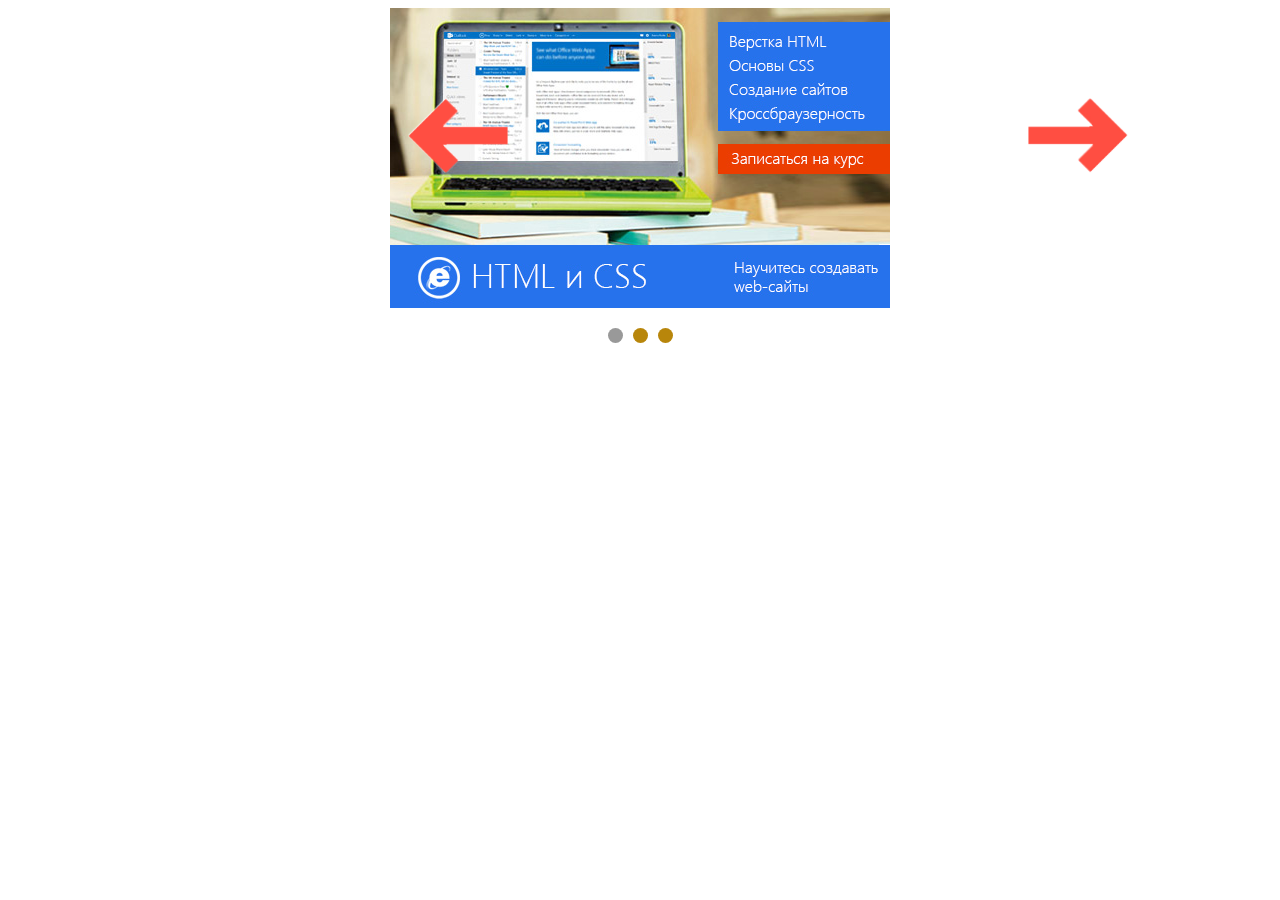
<file: Carusel/index.html>
<!DOCTYPE html>
<html lang="en">

<head>
    <meta charset="UTF-8">
    <title>Carusel Demo</title>
    <link rel="stylesheet" href="carusel.css">
</head>

<body>
    <div>
        <div id="carusel">
            <img src="html.jpg" alt="html" />
            <img src="html5.jpg" alt="hrml5" />
            <img src="jq.jpg" alt="jQuery" />
            <div id="arrow">
                <div id="arrowLeft">
                    <img src="left.png" alt="leftArrow">
                </div>
                <div id="arrowRight">
                    <img src="right.png" alt="rightArrow">
                </div>
            </div>
        </div>


        <script src="carusel.js"></script>
</body>

</html>
</file>
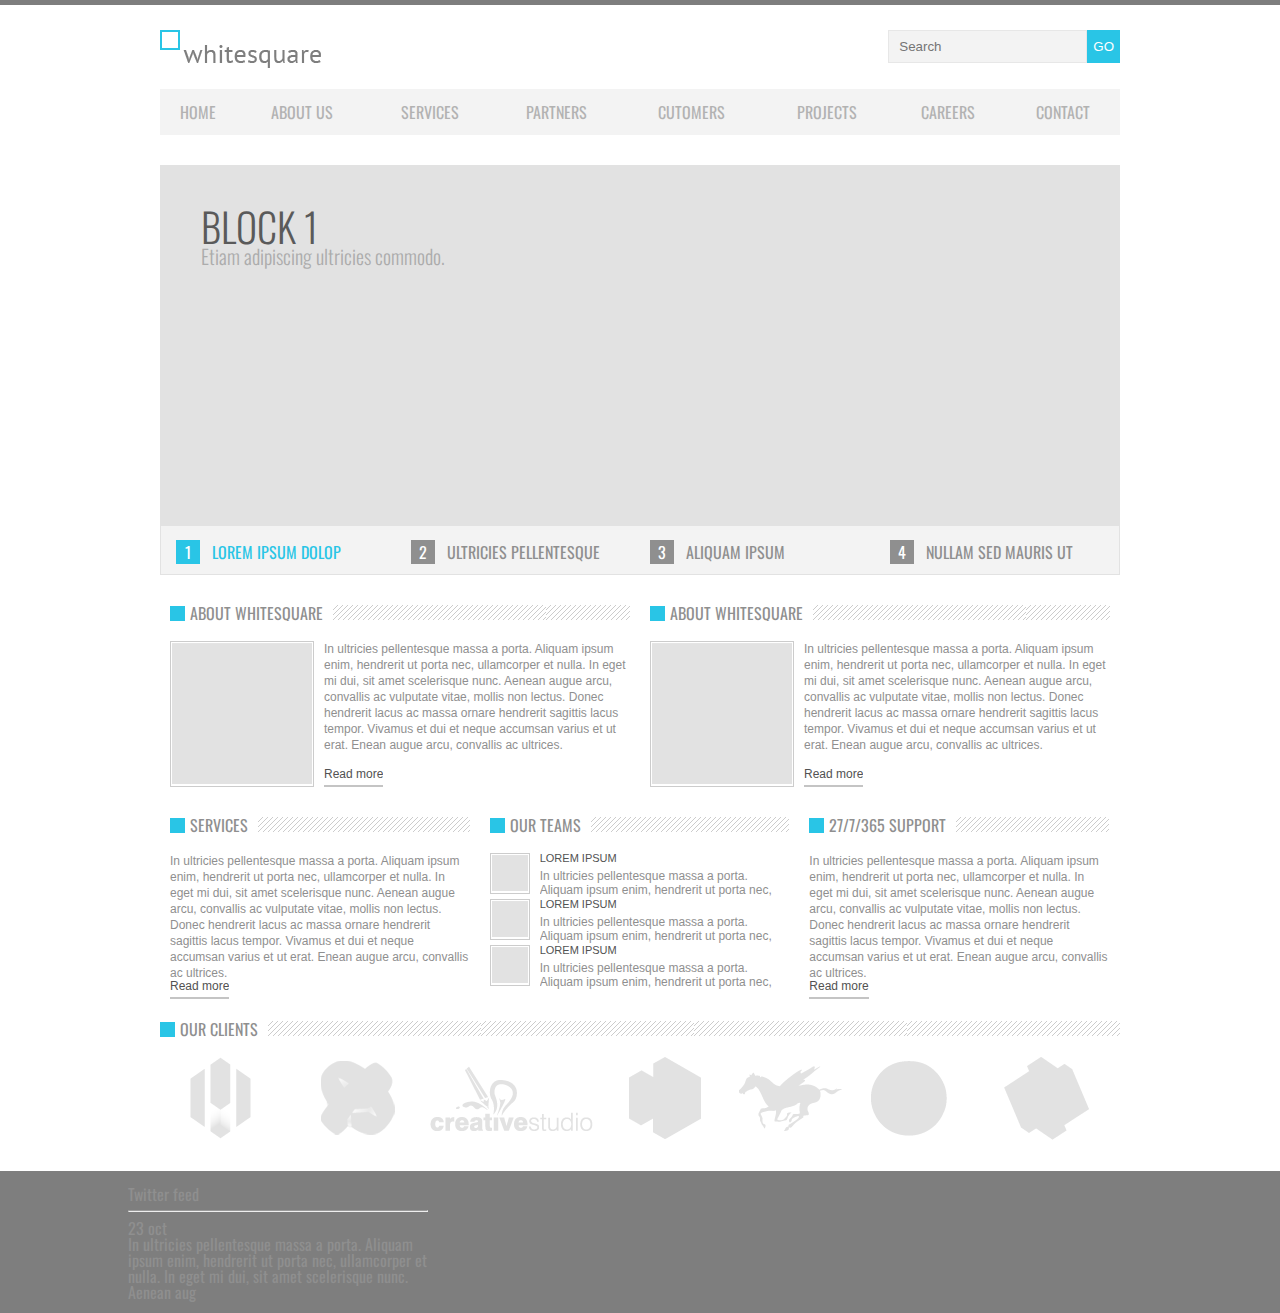
<file: whitesquare-master/index.html>
<!DOCTYPE html>
<html>
<head>
	<meta charset="UTF-8">
	<title>White Square Home Page</title>
	<link href="https://fonts.googleapis.com/css?family=Oswald:300,400,700" rel="stylesheet">
	<link rel="stylesheet" href="css/reset.css">
	<link rel="stylesheet" href="css/styles.css">
</head>
<body>
	<div class="header">
		<div class="container">
			<div class="top-bar">
				<div class="logo">
					<a href="index.html">
						<img src="img/logo.png" alt="logo">
					</a>
				</div>
				<div class="search">
					<form action="">
						<input type="text" name="search" placeholder="Search"><button type="submit">GO</button>
					</form>
				</div>
				<div class="clear"></div>
			</div>
			<div class="nav">
				<ul>
					<li>
						<a href="#home">Home</a>
					</li>
					<li>
						<a href="#about">About Us</a>
					</li>
					<li>
						<a href="#services">Services</a>
					</li>
					<li>
						<a href="#partners">Partners</a>
					</li>
					<li>
						<a href="#customers">Cutomers</a>
					</li>
					<li>
						<a href="#projects">Projects</a>
					</li>
					<li>
						<a href="#careers">Careers</a>
					</li>
					<li>
						<a href="#contact">Contact</a>
					</li>
				</ul>
			</div>
		</div>
	</div>
	<div class="main">
		<div class="container">
			<div class="slider">
				<input checked id="first" type="radio" name="slide-btn">
				<label for="first" title="1">Lorem Ipsum Dolop</label>
				<div class="slide">
					<h2>Block 1
					</h2>
					<p class="subtitle">Etiam adipiscing ultricies commodo.</p>
				</div>

				<input id="second" type="radio" name="slide-btn">
				<label for="second" title="2">Ultricies Pellentesque</label>
				<div class="slide">
					<h2>Block 2
					</h2>
					<p class="subtitle">Etiam adipiscing ultricies commodo.</p>
				</div>
				<input id="third" type="radio" name="slide-btn">
				<label for="third" title="3">Aliquam ipsum</label>
				<div class="slide">
					<h2>Block 3
					</h2>
					<p class="subtitle">sdjfsd,fj Etiam adipiscing ultricies commodo.</p>
				</div>
				<input id="fourth" type="radio" name="slide-btn">
				<label for="fourth" title="4">Nullam sed mauris ut</label>
				<div class="slide">
					<h2>Block 4
					</h2>
					<p class="subtitle">Etiam adipiscing ultricies commodo.</p>
				</div>
			</div>
			<div class="row">
				<div class="col-half article">
					<div class="heading-bar">
						<h3>About Whitesquare</h3>
					</div>
					<div class="img-wrapper">
						<img src="img/img.png" alt="">
					</div>
					<div class="content-wrapper">
						<p>In ultricies pellentesque massa a porta. Aliquam ipsum enim, hendrerit ut porta nec, ullamcorper et nulla. In eget mi dui, sit amet scelerisque nunc. Aenean augue arcu, convallis ac vulputate vitae, mollis non lectus. Donec hendrerit lacus ac massa ornare hendrerit sagittis lacus tempor. Vivamus et dui et neque accumsan varius et ut erat. Enean augue arcu, convallis ac ultrices. </p>
						<a href="#" class="more">Read more</a>

					</div>

				</div>
				<div class="col-half article">
					<div class="heading-bar">
						<h3>About Whitesquare</h3>
					</div>
					<div class="img-wrapper">
						<img src="img/img.png" alt="">
					</div>
					<div class="content-wrapper">
						In ultricies pellentesque massa a porta. Aliquam ipsum enim, hendrerit ut porta nec, ullamcorper et nulla. In eget mi dui, sit amet scelerisque nunc. Aenean augue arcu, convallis ac vulputate vitae, mollis non lectus. Donec hendrerit lacus ac massa ornare hendrerit sagittis lacus tempor. Vivamus et dui et neque accumsan varius et ut erat. Enean augue arcu, convallis ac ultrices.
						<a href="#" class="more">Read more</a>

					</div>
				</div>
			</div>
			<div class="row">
				<div class="col-third ">
					<div class="heading-bar">
						<h3>Services</h3>
					</div>
					<div class="content-wrapper">
						<p>In ultricies pellentesque massa a porta. Aliquam ipsum enim, hendrerit ut porta nec, ullamcorper et nulla. In eget mi dui, sit amet scelerisque nunc. Aenean augue arcu, convallis ac vulputate vitae, mollis non lectus. Donec hendrerit lacus ac massa ornare hendrerit sagittis lacus tempor. Vivamus et dui et neque accumsan varius et ut erat. Enean augue arcu, convallis ac ultrices. </p>
						<a href="#" class="more">Read more</a>

					</div>

				</div>
				<div class="col-third small">
					<div class="heading-bar">
						<h3>our teams</h3>
					</div>
					<div class="post">
						<div class="img-wrapper">
							<img src="img/img.png" alt="">
						</div>
						<h4>Lorem Ipsum</h4>
						<p>In ultricies pellentesque massa a porta. Aliquam ipsum enim, hendrerit ut porta nec, ullamcorper et nulla. In eget mi dui, sit amet scelerisque nunc. Aenean augue arcu, convallis ac vulputate vitae, mollis non lectus. Donec hendrerit lacus ac massa ornare hendrerit sagittis lacus tempor. Vivamus et dui et neque accumsan varius et ut erat. Enean augue arcu, convallis ac ultrices. </p>
					</div>
										<div class="post">
						<div class="img-wrapper">
							<img src="img/img.png" alt="">
						</div>
						<h4>Lorem Ipsum</h4>
						<p>In ultricies pellentesque massa a porta. Aliquam ipsum enim, hendrerit ut porta nec, ullamcorper et nulla. In eget mi dui, sit amet scelerisque nunc. Aenean augue arcu, convallis ac vulputate vitae, mollis non lectus. Donec hendrerit lacus ac massa ornare hendrerit sagittis lacus tempor. Vivamus et dui et neque accumsan varius et ut erat. Enean augue arcu, convallis ac ultrices. </p>
					</div>
										<div class="post">
						<div class="img-wrapper">
							<img src="img/img.png" alt="">
						</div>
						<h4>Lorem Ipsum</h4>
						<p>In ultricies pellentesque massa a porta. Aliquam ipsum enim, hendrerit ut porta nec, ullamcorper et nulla. In eget mi dui, sit amet scelerisque nunc. Aenean augue arcu, convallis ac vulputate vitae, mollis non lectus. Donec hendrerit lacus ac massa ornare hendrerit sagittis lacus tempor. Vivamus et dui et neque accumsan varius et ut erat. Enean augue arcu, convallis ac ultrices. </p>
					</div>
					
				</div>
				<div class="col-third ">
					<div class="heading-bar">
						<h3>27/7/365 support</h3>
					</div>
					<div class="content-wrapper">
						<p>In ultricies pellentesque massa a porta. Aliquam ipsum enim, hendrerit ut porta nec, ullamcorper et nulla. In eget mi dui, sit amet scelerisque nunc. Aenean augue arcu, convallis ac vulputate vitae, mollis non lectus. Donec hendrerit lacus ac massa ornare hendrerit sagittis lacus tempor. Vivamus et dui et neque accumsan varius et ut erat. Enean augue arcu, convallis ac ultrices. </p>
						<a href="#" class="more">Read more</a>

					</div>
				</div>
			</div>
			<div class="row">
				<div class="heading-bar">
					<h3>Our clients</h3>
				</div>
				<div class="text-center">
					<img src="img/clients.png" alt="">
				</div>

			</div>
		</div>
	<!-- main content -->
	</div>
	<div class="footer">
		<div class="container">
		    <div class="first-footer-div">
		        <h4>Twitter feed</h4>
		        <hr>
		        <p class="first-footer">23 oct</p>
		        <p class="first-footer-p">In ultricies pellentesque massa a porta. Aliquam ipsum enim, hendrerit ut porta nec, ullamcorper et nulla. In eget mi dui, sit amet scelerisque nunc. Aenean aug</p>
		    </div>
		    <div></div>
		    <div></div>
		    <div></div>
		</div>
		<!-- footer content -->
	</div>

</body>
</html>
</file>
<file: Carusel/carusel.css>
div#carusel img{
    margin: 0 auto;
}

div#carusel-footer{
    text-align: center;
    padding: 20px 0;
}

div#carusel-footer > span{
    width: 15px;
    height: 15px;
    display: inline-block;
    border-radius: 50%;
    background-color: darkgoldenrod;
    margin: 0 5px;
    cursor: pointer;
}

div#arrowRight>img, div#arrowLeft>img{
    width: 100px;
}

div#carusel{
    position: relative;
    cursor: pointer;
}

div#arrowLeft>img{
    position: absolute;
    top: 25%;
    left: 400px;    
}

div#arrowRight>img{
    position: absolute;
    top: 25%;
    left: 1020px;    
}
</file>
<file: whitesquare-master/css/styles.css>
body {
	border-top: 5px solid #7e7e7e;
	/*background-image: url(../img/bg.png);*/
	font-family: 'Oswald', sans-serif;
	color: #8f8f8f;
}

img {
	max-width: 100%;
}

.clear {
	clear: both;
}

.container {
	width: 960px;
	margin: 0 auto;
}

[class^=col-] {
	float: left;
	box-sizing: border-box;
	padding-left: 10px;
	padding-right: 10px;
}

.col-half {
	width: 50%;
}

.col-third {
	width: 33.3%
}

.header {
	margin-bottom: 30px;
}

.top-bar {
	padding: 25px 0 20px 0;
}

.top-bar .logo {
	float: left;
}

.top-bar .search {
	float: right;
}

.top-bar .search input[type=text] {
	box-sizing: border-box;
	height: 33px;
	background-color: #f3f3f3;
	border: 1px solid #e7e7e7;
	padding: 0 10px;
}

.top-bar .search button {
    box-sizing: border-box;
    background-color: #29c5e6;
    border: none;
    height: 33px;
    color: #fff;
}

.top-bar .search button:hover {
	background-color: #f3f3f3;
	color: #000;

}

.nav ul {
	display: table;
	width: 100%;
	background-color: #f3f3f3;
}

.nav ul li {
	display: table-cell;
}

.nav ul li a {
    padding: 15px 0;
    display: inline-block;
    width: 100%;
    text-align: center;
    text-decoration: none;
    text-transform: uppercase;
    color: #b2b2b2;
} 

.nav ul li a:hover {
	color: #fff;
	background-color: #29c5e6;
}

.slider {
	position: relative;
	padding-bottom: 48px;
	background-color: #f3f3f3;
	border: 1px solid #e2e2e2;
	margin-bottom: 30px;
}

.slider .slide {
	background-color: #e2e2e2;
	padding: 40px;
	height: 280px;
	display: none;
}

.slider .slide h2 {
	color: #5a5a5a;
	font-size: 40px;
	font-weight: 300;
	text-transform: uppercase;
}

.slider .slide p.subtitle {
	color: #acacac;
	font-size: 20px;
	font-weight: 300;
}

.slider input[type=radio] {
	display: none;
}

label {
	text-transform: uppercase;
	position: absolute;
	padding-left: 36px;
	top:100%;
	margin-top: -30px;
	margin-left: 10px;
	cursor: pointer;
}

label[for=first] {
	left: 5px;
}


label[for=second] {
	left: 25%;
}


label[for=third] {
	left: 50%;
}


label[for=fourth] {
	left: 75%;
}

label:before {
	content: attr(title);
	position: absolute;
	left: 0;
	top: 50%;
	margin-top: -12px;
	width: 24px;
	height: 24px;
	background-color: #8f8f8f;
	display: inline-block;
	color: #fff;
	text-align: center;
	line-height: 24px;
}



.slider input[type=radio]:checked + label:before {
	background-color: #29c5e6;
}

.slider input[type=radio]:checked + label {
	color: #29c5e6;
}

.slider input[type=radio]:checked + label + div{
	display: block;
}

div.heading-bar {
	position: relative;
	padding-left: 20px;
	text-transform: uppercase;
	margin-bottom: 20px;
	overflow: hidden;
}

div.heading-bar:before{
	content: "";
	width: 15px;
	height: 15px;
	background-color: #29c5e6;
	position: absolute;
	left: 0;
	top: 50%;
	margin-top: -7.5px;
}

div.heading-bar:after {
	content: "";
	display: inline-block;
	width: 100%;
	height: 15px;
	background: url(../img/header-bg.png) repeat-x;
	position: absolute;
    margin-left: 10px;
}

div.heading-bar h3 {
	display: inline-block;
}

.article .img-wrapper {
    width: 140px;
}

.small .img-wrapper {
	width: 36px;
}

.img-wrapper {
	padding: 1px;
	border: 1px solid #cccccc;
	display: inline-block;
    float: left;
    margin-right: 10px;
}

.content-wrapper {
	color: #8f8f8f;
	font-size: 12px;
	font-family: Tahoma, sans-serif;
	font-weight: 400;
	line-height: 16px;
	max-height: 112px;
	position: relative;
	float: left;

}

.article .content-wrapper {
	width: calc(100% - 154px)
}

.content-wrapper .more {
	position: absolute;
	color: #525252;
	font-size: 12px;
	border-bottom: 2px solid #c4c4c4;
	text-decoration: none;
	padding-bottom: 3px;
	overflow: hidden;
	top: 100%;
    left: 0;
    margin-top: 13px;
}

.row {
	margin-bottom: 30px;
}

.row:after {
	content: '';
	clear: both;
	display: block;
}

.post h4 {
	color: #525252;
	font-size: 11px;
	font-family: Tahoma, sans-serif;
	font-weight: 400;
	text-transform: uppercase;
    margin-bottom: 5px;
}

.post p {
	color: #8f8f8f;
	font-size: 12px;
	font-family: Tahoma, sans-serif;
	line-height: 14px;
    max-height: 30px;
    overflow: hidden;
}

.text-center {
	text-align: center;
}

.footer {
	background-color: #7e7e7e;
	padding: 15px 0; 
}

.footer{
    width: 100%;
    background-color: #7e7e7e;
    height: 112px;
    
}
.footer .container{
    width: 80%;
}
.first-footer-div{
    width: 300px;
}
p .first-footer{
    background-color: #b4aeae;
}
</file>
